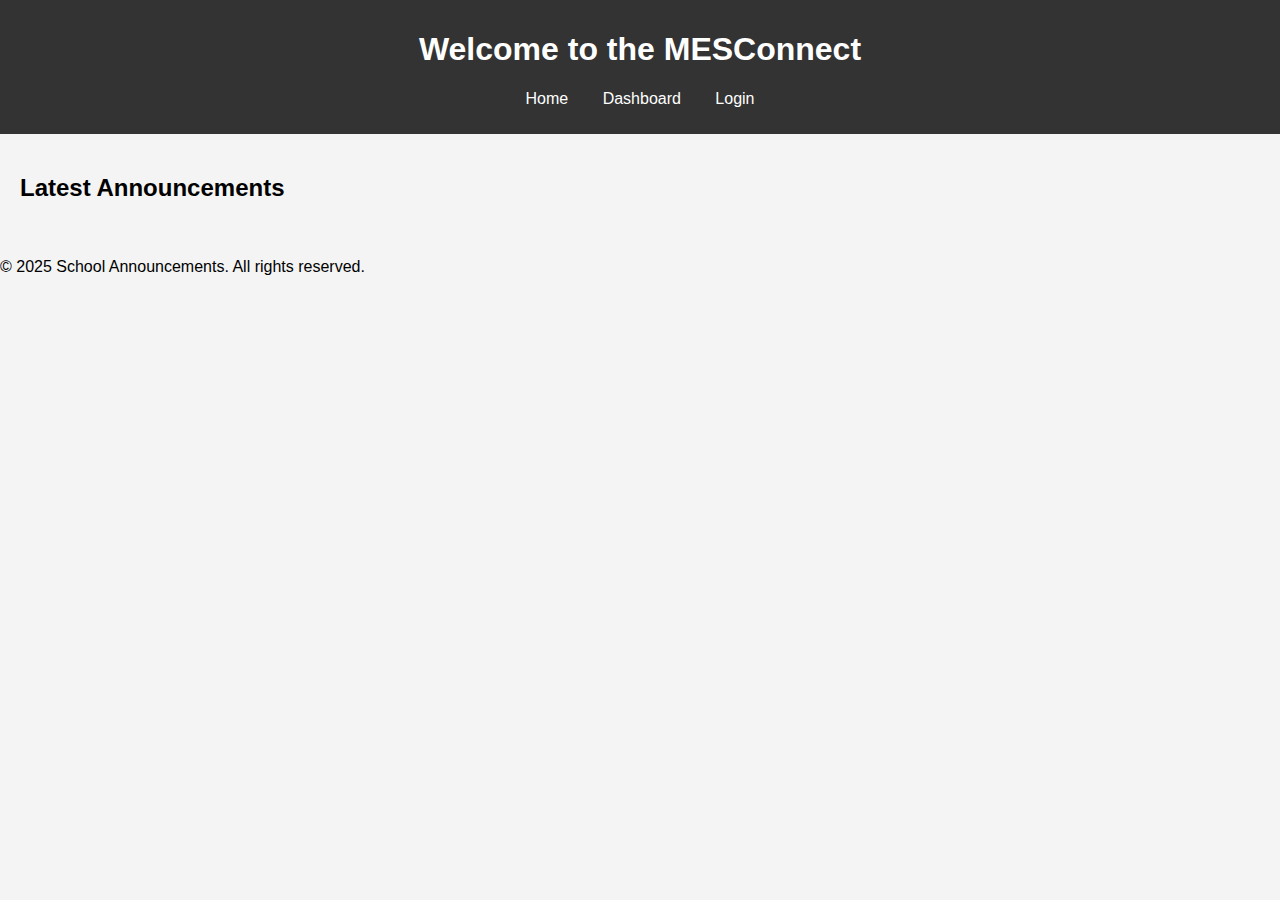
<file: index.html>
<!DOCTYPE html>
<html lang="en">
<head>
    <meta charset="UTF-8">
    <meta name="viewport" content="width=device-width, initial-scale=1.0">
    <title>School Announcements</title>
    <link rel="stylesheet" href="styles.css">
</head>
<body>

<header>
    <h1>Welcome to the MESConnect</h1>
    <nav>
        <ul>
            <li><a href="index.html">Home</a></li>
            <li><a href="dashboard.html">Dashboard</a></li>
            <li><a href="login.html">Login</a></li>
        </ul>
    </nav>
</header>

<main>
    <section id="announcements">
        <h2>Latest Announcements</h2>
        <div id="announcement-list">
            <!-- Announcements will be loaded here dynamically -->
        </div>
    </section>
</main>

<footer>
    <p>&copy; 2025 School Announcements. All rights reserved.</p>
</footer>

<script src="jsscript.js"></script>

</body>
</html>
</file>
<file: styles.css>
body {
    font-family: Arial, sans-serif;
    margin: 0;
    padding: 0;
    background-color: #f4f4f4;
}

header {
    background: #333;
    color: #fff;
    padding: 10px;
    text-align: center;
}

nav ul {
    list-style: none;
    padding: 0;
}

nav ul li {
    display: inline;
    margin: 0 15px;
}

nav ul li a {
    color: white;
    text-decoration: none;
}

main {
    padding: 20px;
}

form {
    background: white;
    padding: 15px;
    border-radius: 5px;
}

button {
    background: blue;
    color: white;
    padding: 10px;
    border: none;
    cursor: pointer;
}
</file>
